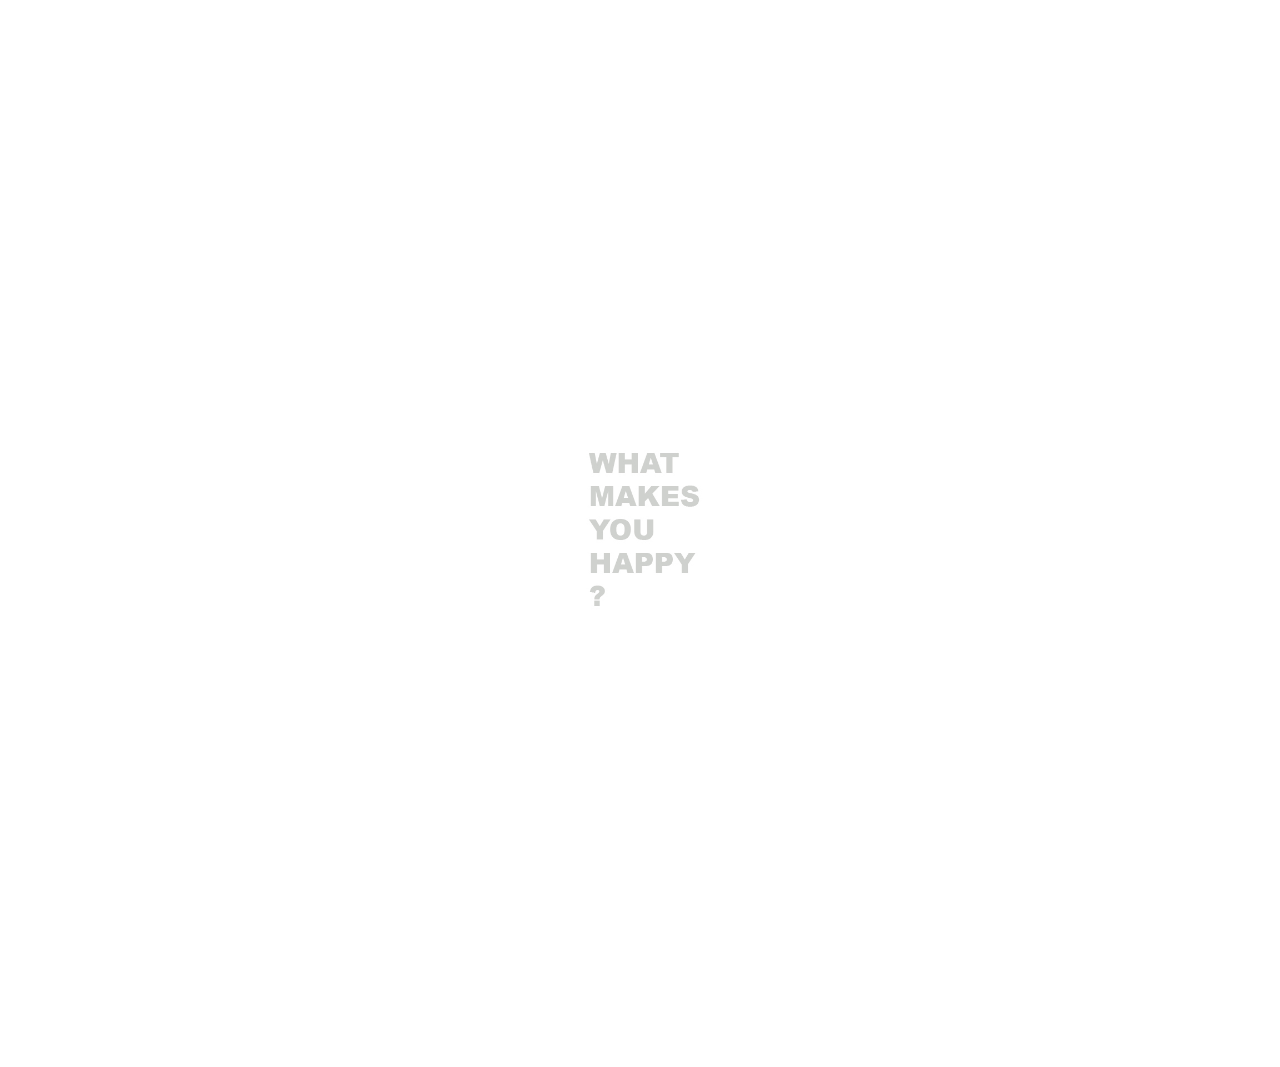
<file: index.html>
<!DOCTYPE html>
<html>
  <head>
    <meta charset="utf-8">
    <title>[WHAT.MAKES.YOU.HAPPY]</title> <!-- put your net art project title here -->
    <link rel="stylesheet" type="text/css" href="main.css">
  </head>
      <body>
  <a href="pagetwo.html"><img src="images/WHATMAKESYOUAHAPPY.jpg"  width="400" height="400"></a>
      </body>
    </html>
</file>
<file: main.css>
body {
  margin: 300px auto;
  max-width: 1000px;
  font-family: "Helvetica", "Arial", sans-serif;
  line-height: 1.5;
  padding: 30px 20px;
  text-align: center;
  align-content: center;

}

h1 {
  color: red;
  padding: 20px 0px 10px 0px;
}

a {
color: BLACK;
text-decoration: none;
}

table.cent {
  margin-left:auto;
  margin-right:auto;
}

.space {
  position: fixed;
  margin-top: -300px

}
</file>
